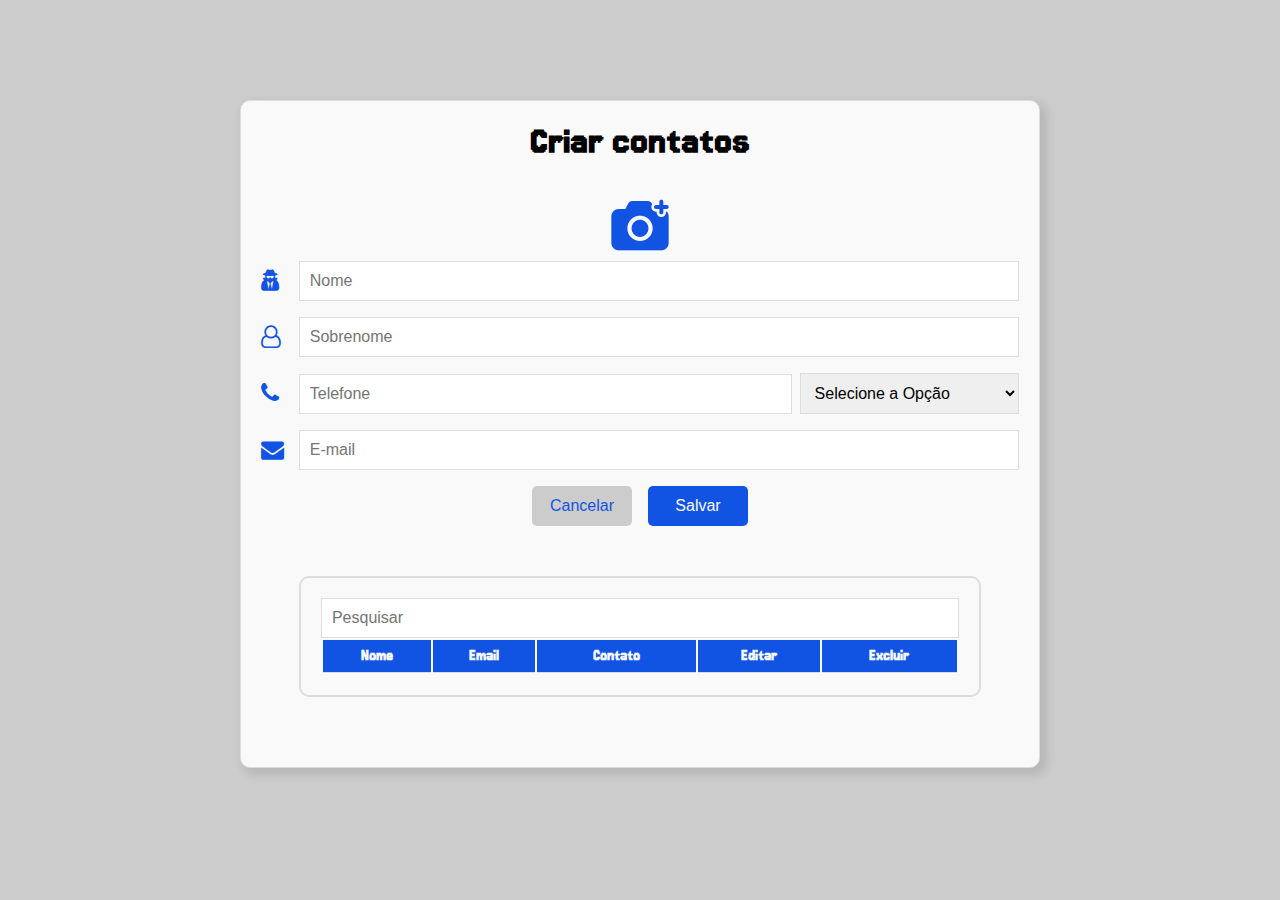
<file: index.html>
<!DOCTYPE html>
<html lang="pt-br">
<head>
    <meta charset="UTF-8">
    <meta name="viewport" content="width=device-width, initial-scale=1.0">
    <title>Agenda de Contatos</title>
    <link rel="stylesheet" href="css/style.css">
    <link rel="stylesheet" href="https://cdnjs.cloudflare.com/ajax/libs/font-awesome/4.7.0/css/font-awesome.min.css">
</head>
<body>
    <div class="agenda">
    <header>
        <h1>Criar contatos</h1>
    </header>
    <div class="imagem">
        <img src="img/perfil.png" alt="">
    </div>
    <form  id="idContatoForm">
        <div class="container">
            <div class="imgIcon">
                <i class="fa fa-user-secret" aria-hidden="true"></i>
            </div>
            <div class="contato nome">
                <input type="text" id="idNome" placeholder="Nome"/>
            </div>
        </div>  
        <div class="container">
            <div class="imgIcon">
                <i class="fa fa-user-o" aria-hidden="true"></i>
            </div>
            <div class="contato sobrenome">
                <input type="text" id="idSobrenome" placeholder="Sobrenome">
            </div>
        </div>
        <div class="container">
            <div class="imgIcon">
                <i class="fa fa-phone" aria-hidden="true"></i>
            </div>
            <div class="contato numero">
                <input type="tel" id="idTel" placeholder="Telefone">
            </div>
            <div class="comboBox">
                <select name="Marcador" id="idTelTipo">
                    <option value="" disabled selected>Selecione a Opção</option>
                    <option value="celular">Celular</option>
                    <option value="fixoCasa">Casa</option>
                    <option value="fixoTrabalho">Trabalho</option>
                    <option value="fax">Fax</option>
                </select>
            </div>
        </div>
        <div class="container">
            <div class="imgIcon">
                <i class="fa fa-envelope" aria-hidden="true"></i>
            </div>
            <div class="contato email">
                <input type="email" id="idEmail" placeholder="E-mail">
            </div>
        </div>
        <div class="btnSalvarCancelar">
            <div class="cancelar">
                <input type="submit" value="Cancelar" class="btnCancelar">
            </div>
            <div class="salvar">
                <input type="submit" value="Salvar" class="btnSalvar" >
            </div>
        </div>
    </form>
        <div class="Lista">
            <input type="text" id="idPesquisa" placeholder="Pesquisar">
            <table id="idTabelaContatos">
                <tbody></tbody>
            </table>           
        </div>
    </div>
</body>
<script type="text/javascript" src="js/script.js"></script>
</html>
</file>
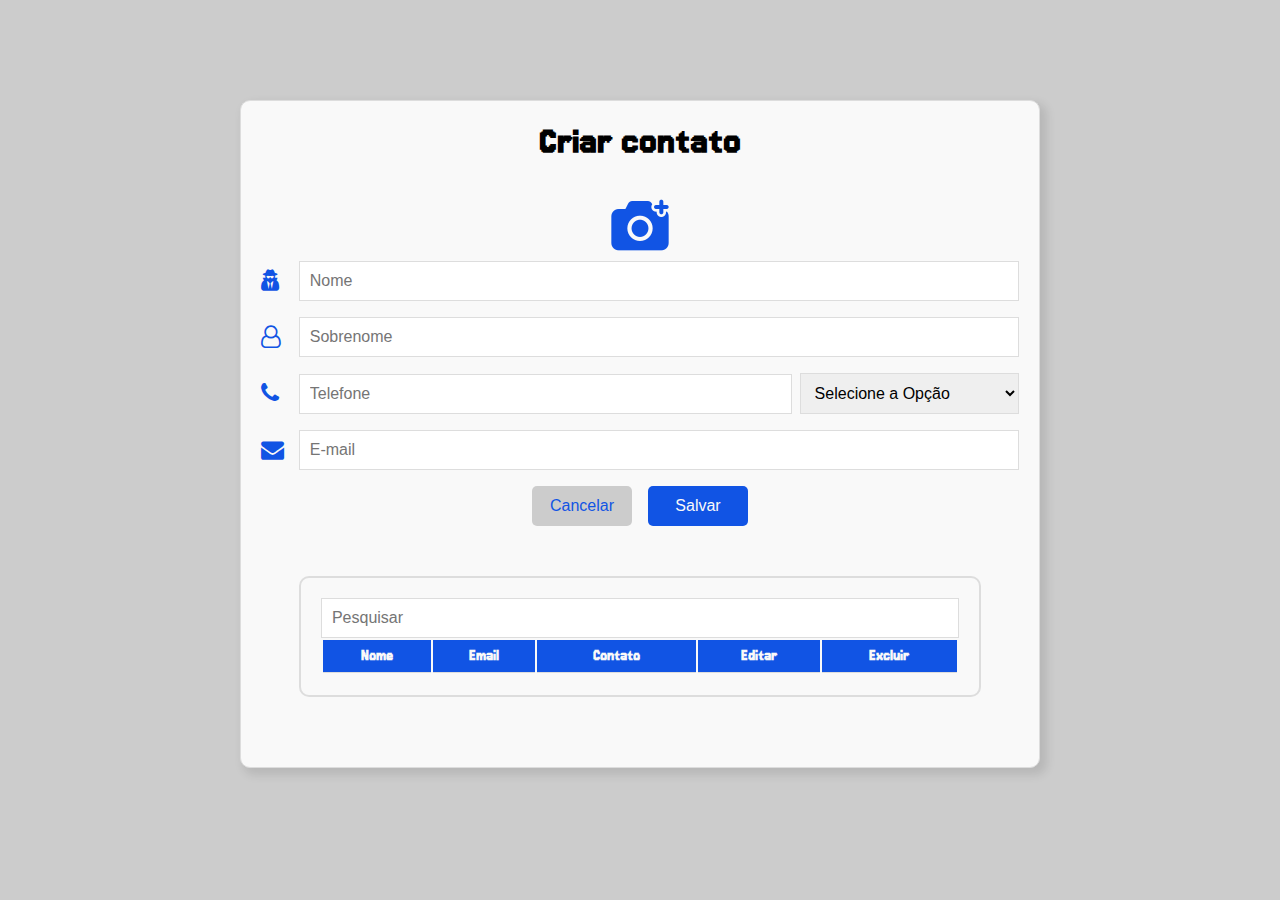
<file: Aula1.html>
<!DOCTYPE html>
<html lang="pt-br">
<head>
    <meta charset="UTF-8">
    <meta name="viewport" content="width=device-width, initial-scale=1.0">
    <title>Agenda de Contatos</title>
    <link rel="stylesheet" href="css/style.css">
    <link rel="stylesheet" href="https://cdnjs.cloudflare.com/ajax/libs/font-awesome/4.7.0/css/font-awesome.min.css">
</head>
<body>
    <div class="agenda">
    <header>
        <h1>Criar contato</h1>
    </header>
    <div class="imagem">
        <img src="img/perfil.png" alt="">
    </div>
    <form  id="idContatoForm">
        <div class="container">
            <div class="imgIcon">
                <i class="fa fa-user-secret" aria-hidden="true"></i>
            </div>
            <div class="contato nome">
                <input type="text" id="idNome" placeholder="Nome"/>
            </div>
        </div>  
        <div class="container">
            <div class="imgIcon">
                <i class="fa fa-user-o" aria-hidden="true"></i>
            </div>
            <div class="contato sobrenome">
                <input type="text" id="idSobrenome" placeholder="Sobrenome">
            </div>
        </div>
        <div class="container">
            <div class="imgIcon">
                <i class="fa fa-phone" aria-hidden="true"></i>
            </div>
            <div class="contato numero">
                <input type="tel" id="idTel" placeholder="Telefone">
            </div>
            <div class="comboBox">
                <select name="Marcador" id="idTelTipo">
                    <option value="" disabled selected>Selecione a Opção</option>
                    <option value="celular">Celar</option>
                    <option value="fixoCasa">Casa</option>
                    <option value="fixoTrabalho">Trabalho</option>
                    <option value="fax">Fax</option>
                </select>
            </div>
        </div>
        <div class="container">
            <div class="imgIcon">
                <i class="fa fa-envelope" aria-hidden="true"></i>
            </div>
            <div class="contato email">
                <input type="email" id="idEmail" placeholder="E-mail">
            </div>
        </div>
        <div class="btnSalvarCancelar">
            <div class="cancelar">
                <input type="submit" value="Cancelar" class="btnCancelar">
            </div>
            <div class="salvar">
                <input type="submit" value="Salvar" class="btnSalvar" >
            </div>
        </div>
    </form>
        <div class="Lista">
            <input type="text" id="idPesquisa" placeholder="Pesquisar">
            <table id="idTabelaContatos">
                <tbody></tbody>
            </table>           
        </div>
    </div>
</body>
<script type="text/javascript" src="js/script.js"></script>
</html>
</file>
<file: css/style.css>
@import url('https://fonts.googleapis.com/css2?family=Jersey+15&family=Jersey+25&family=Sedgwick+Ave+Display&display=swap');
*{
    margin: 0;
    padding: 0;
    box-sizing: border-box;
}
body{
    background-color: #ccc;
    font-family: "Jersey 15"
    , sans-serif;
}
h1{
    text-align: center;
    font-size: 2.5rem;
    margin-bottom: 2rem;
}
.container{
    display: flex;
    align-items: center;
    margin-bottom: 1rem;
}

.containerLastName{
    text-align: center;
    margin-bottom: 1rem;
}
input[type="text"],
input[type="tel"],
input[type="email"],
select{
    width: 100%;
    padding: 10px;
    border: 1px solid #ddd;
    font-size: 1rem;
}
.comboBox{
    width: 30%;
    padding-left: 0.5rem;
}
.btnSalvarCancelar{
    display: flex;
    justify-content: center;
    margin-top: 1rem;
}
.btnCancelar,
.btnSalvar,
.btnEditar,
.btnExcluir{
    width: 100px;
    height: 40px;
    border: none;
    border-radius: 5px;
    font-size: 1rem;
    cursor: pointer;
}
.btnCancelar{
    margin-right: 1rem;
    background-color: #ccc;
    color: #1154e4;
}
.btnSalvar{
    background-color: #1154e4;
    color: #f9f9f9;
}
.btnEditar{
    background-color: #f5ac00;
    height: 30px !important;
    width: 40px !important;
    font-weight: bolder !important;
}
.btnExcluir{
    background-color: #8b0000;
    color: #f9f9f9;
    height: 30px !important;
    width: 40px !important;
}
#idpesquisa{
    width: 100%;
    padding: 10px;
    margin-bottom: 1rem;
    border: 1px solid #ddd;
    border-radius: 5px;
    font-size: 1rem;
}
ul{
    list-style: none;
}
li{
    margin-bottom: 0.5rem;
}
.Lista{
    width: 90%;
    max-width: 800px;
    margin: 50px auto;
    padding: 20px;
    border: 2px solid#ddd;
    border-radius: 10px;
    background-color: #f9f9f9;
}

.agenda{
    width: 90%;
    max-width: 800px;
    margin: 100px auto;
    padding: 20px;
    border: 1px solid #ddd;
    border-radius: 10px;
    background-color: #f9f9f9;
    box-shadow: 5px 5px 10px 2px rgba(0, 0, 0,0.1);
}
.imagem{
    text-align: center;
}
.contato{
    flex: 1;
}
.imgIcon{
    color: #1154e4;
    font-size: 23px;
    margin-right: 15px;
    width: 3%;
}
table{
    width: 100%;
}
th,td{
    border-bottom: 1px solid#ddd;
    padding: 8px 0;
}
tr:first-child{
    background-color: #1154e4;
    color: #f9f9f9;
    text-align: center;
}
tr td:last-child, tr td:nth-last-child(2){
    text-align: center;
}
</file>
